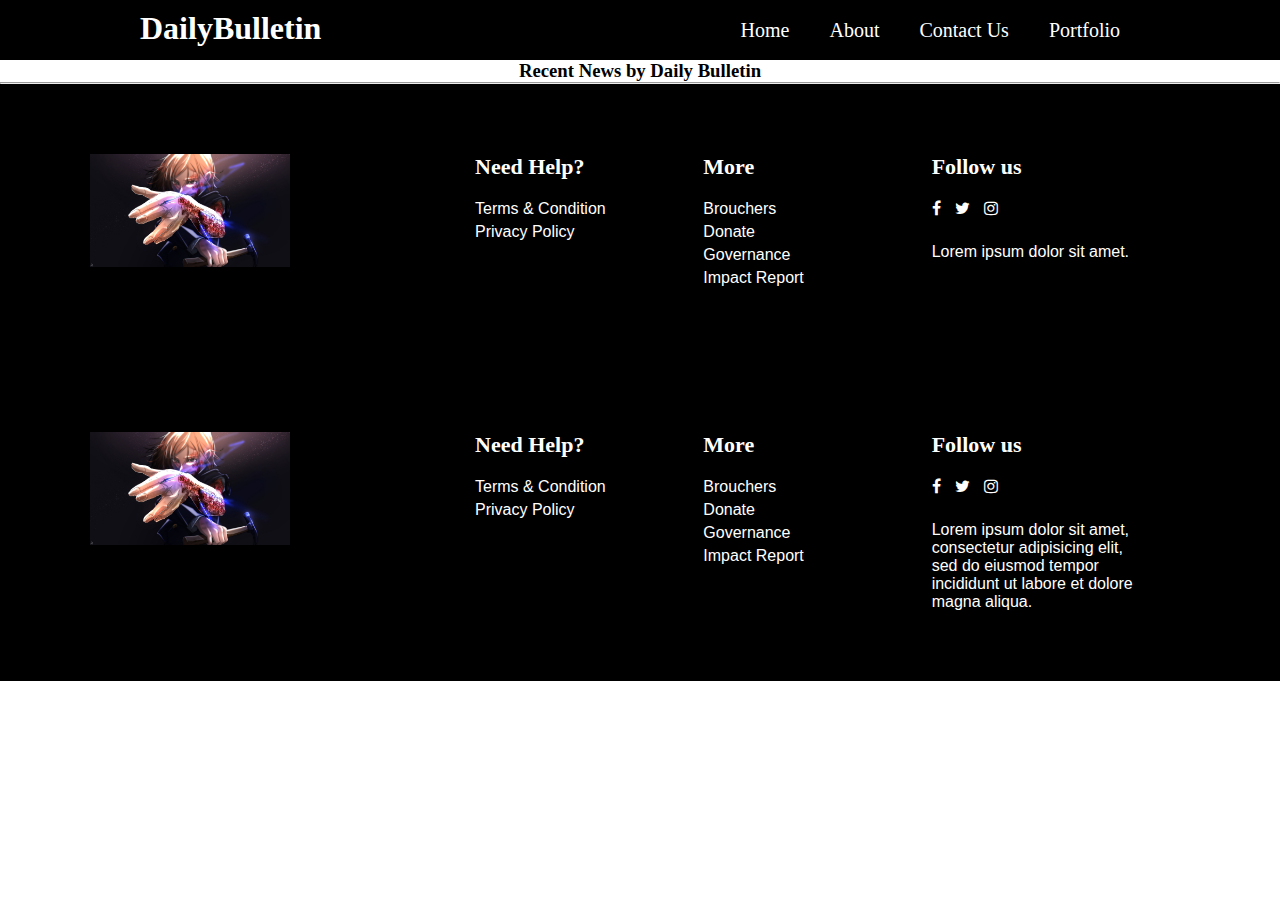
<file: index.html>
<!doctype html>
<html lang="en">
  <head>

    <meta charset="utf-8">
    <meta name="viewport" content="width=device-width, initial-scale=1">

      <title>Welcome to news channel!</title>      
      <link rel="stylesheet" type="text/css" href="style.css">

      <link rel="stylesheet" type="text/css" href="footer.css">
      <link rel="stylesheet" type="text/css" href="https://cdnjs.cloudflare.com/ajax/libs/font-awesome/4.7.0/css/font-awesome.min.css">

      <link href="https://cdn.jsdelivr.net/npm/bootstrap@5.1.3/dist/css/bootstrap.min.css" rel="stylesheet" integrity="sha384-1BmE4kWBq78iYhFldvKuhfTAU6auU8tT94WrHftjDbrCEXSU1oBoqyl2QvZ6jIW3" crossorigin="anonymous">
 
  </head>
  <body>

    <div class="header">
    <div class="innerheader">
      <div class="logo">
        <h1>Daily <span>Bulletin</span></h1>
      </div>

        <ul class="nav">
          <a href="#"><li>Home</li></a>
          <a href="#"><li>About</li></a>
          <a href="#"><li>Contact Us</li></a>
          <a href="#"><li>Portfolio</li></a>
        </ul>
      </div>
    </div>
  </div>
    
    <div class="container my-3">
    <center><h3>Recent News <span class="badge bg-secondary">by Daily Bulletin</span></h3></center>
    <hr>
    <div class="accordion" id="newsAccordion"></div>
  </div>
  
    
      <div class="footer">
      <div class="innerfooter">
        <div class="logo">
          <img src="AnimeX_1139591.jpeg" width="200px" height="auto">
        </div>

        <div class="sections">
          <h1>Need Help?</h1>
          <a href="#">Terms &amp; Condition</a>
          <a href="#">Privacy Policy</a>
        </div>

        <div class="sections">
          <h1>More</h1>
          <a href="#">Brouchers</a>
          <a href="#">Donate</a>
          <a href="#">Governance</a>
          <a href="#">Impact Report</a>
        </div>

        <div class="sections">
          <h1>Follow us</h1>
          <ul>  
            <li><a href="#"><i class="fa fa-facebook"></i></a></li>
            <li><a href="#"><i class="fa fa-twitter"></i></a></li>
            <li><a href="#"><i class="fa fa-instagram"></i></a></li>  
          </ul>
          <span>
            Lorem ipsum dolor sit amet.
          </span>
        </div>
      </div>
    </div>


    <script src="https://code.jquery.com/jquery-3.3.1.slim.min.js"
      integrity="sha384-q8i/X+965DzO0rT7abK41JStQIAqVgRVzpbzo5smXKp4YfRvH+8abtTE1Pi6jizo"
      crossorigin="anonymous"></script>
    <script src="https://cdnjs.cloudflare.com/ajax/libs/popper.js/1.14.7/umd/popper.min.js"
      integrity="sha384-UO2eT0CpHqdSJQ6hJty5KVphtPhzWj9WO1clHTMGa3JDZwrnQq4sF86dIHNDz0W1"
      crossorigin="anonymous"></script>
    <script src="https://stackpath.bootstrapcdn.com/bootstrap/4.3.1/js/bootstrap.min.js"
      integrity="sha384-JjSmVgyd0p3pXB1rRibZUAYoIIy6OrQ6VrjIEaFf/nJGzIxFDsf4x0xIM+B07jRM"
      crossorigin="anonymous"></script>

    <script src="index.js"></script>

  </body>
</html>
</file>
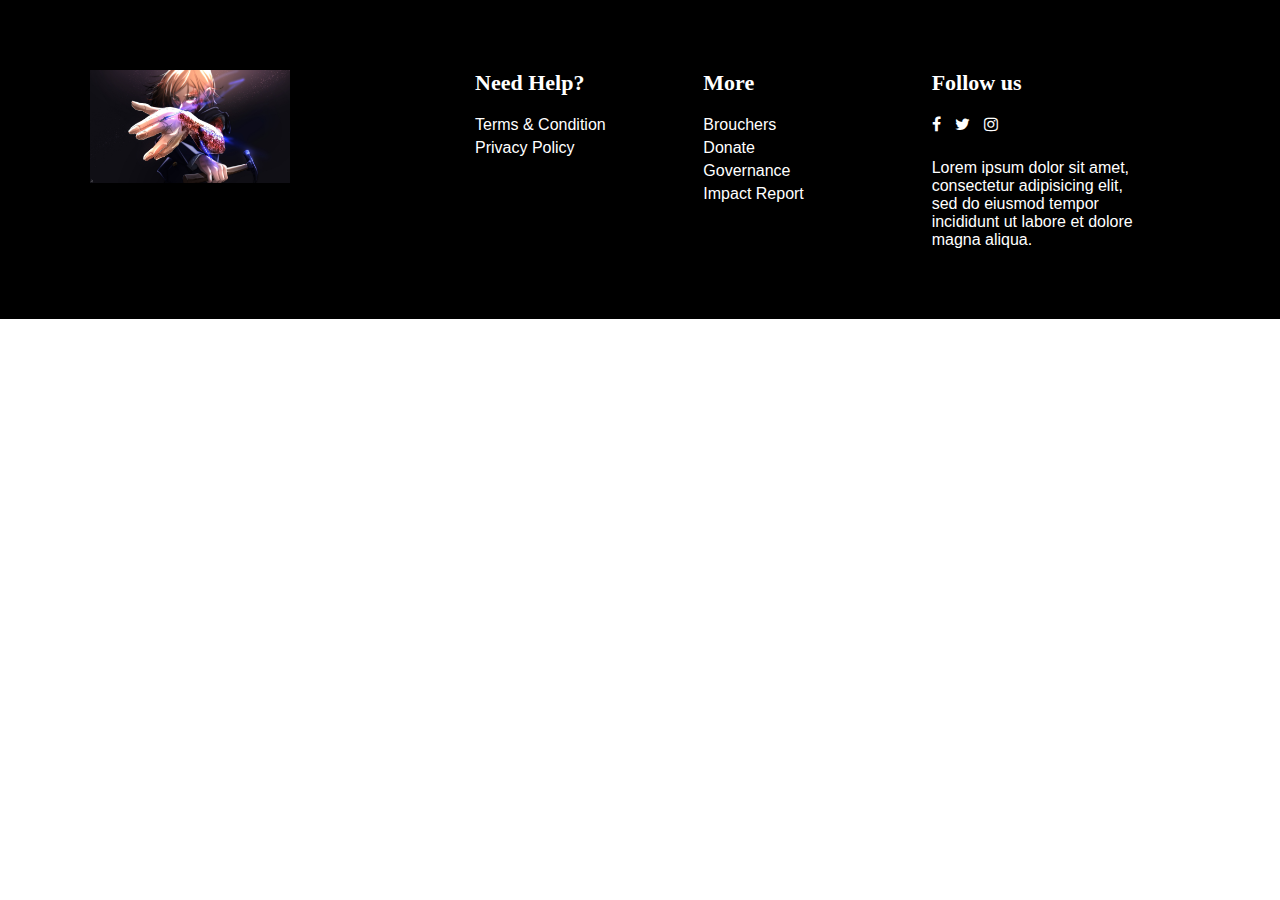
<file: footer.html>
<!DOCTYPE html>
<html>
<head>
	<title>Footer</title>
	<link rel="stylesheet" type="text/css" href="footer.css">
	<link rel="stylesheet" type="text/css" href="https://cdnjs.cloudflare.com/ajax/libs/font-awesome/4.7.0/css/font-awesome.min.css">
</head>
<body>

	<div class="footer">
		<div class="innerfooter">
			<div class="logo">
				<img src="AnimeX_1139591.jpeg" width="200px" height="auto">
			</div>

			<div class="sections">
				<h1>Need Help?</h1>
				<a href="#">Terms &amp; Condition</a>
				<a href="#">Privacy Policy</a>
			</div>

			<div class="sections">
				<h1>More</h1>
				<a href="#">Brouchers</a>
				<a href="#">Donate</a>
				<a href="#">Governance</a>
				<a href="#">Impact Report</a>
			</div>

			<div class="sections">
				<h1>Follow us</h1>
				<ul>	
					<li><a href="#"><i class="fa fa-facebook"></i></a></li>
					<li><a href="#"><i class="fa fa-twitter"></i></a></li>
					<li><a href="#"><i class="fa fa-instagram"></i></a></li>	
				</ul>
				<span>
					Lorem ipsum dolor sit amet, consectetur adipisicing elit, sed do eiusmod
					tempor incididunt ut labore et dolore magna aliqua.
				</span>
			</div>
		</div>
	</div>

</body>
</html>
</file>
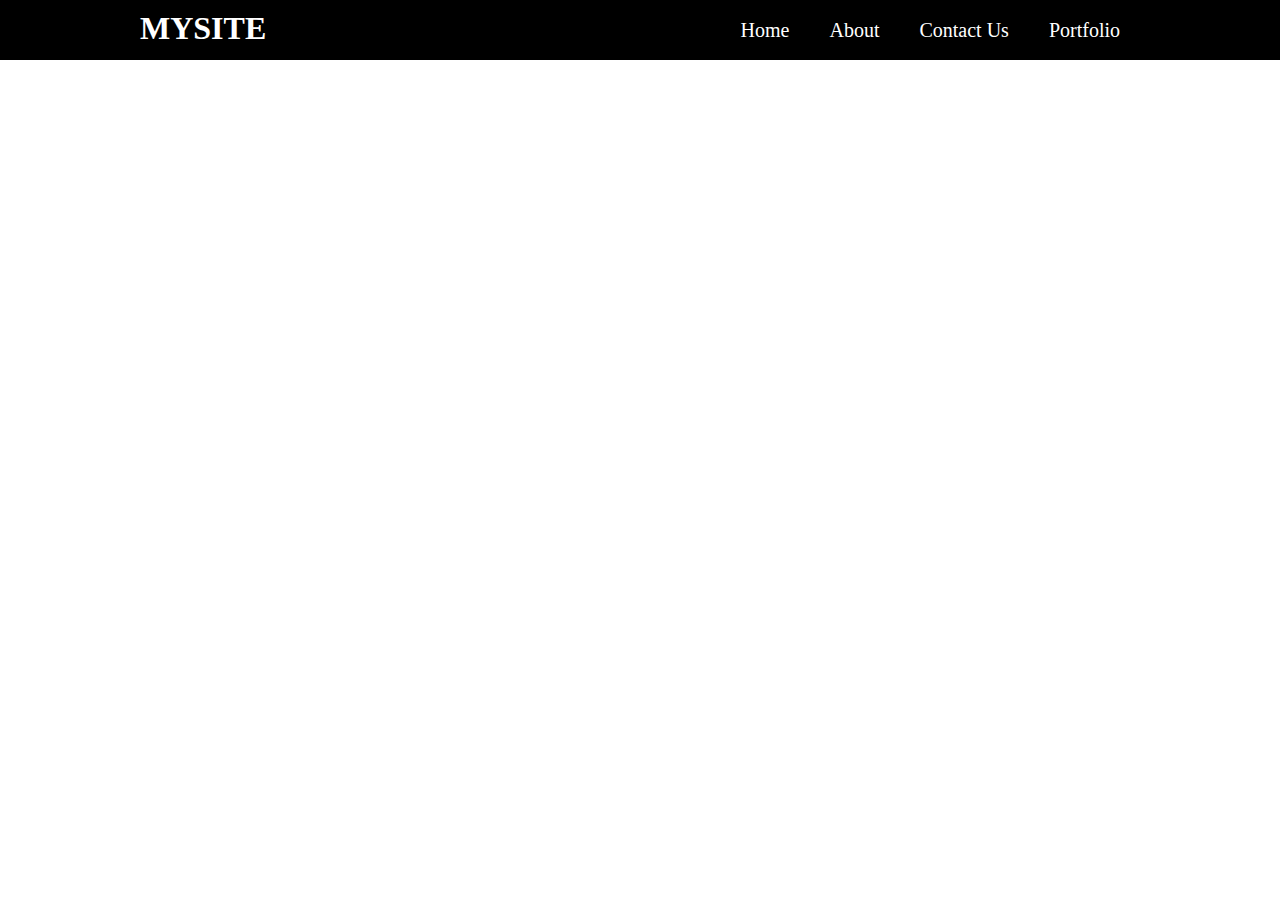
<file: header.html>
<!DOCTYPE html>
<html>
<head>
	<title>Hindustan Times</title>
	<link rel="stylesheet" type="text/css" href="style.css">
</head>
<body>
	<div class="header">
		<div class="innerheader">
			<div class="logo">
				<h1>MY<span>SITE</span></h1>
			</div>

				<ul class="nav">
					<a href="#"><li>Home</li></a>
					<a href="#"><li>About</li></a>
					<a href="#"><li>Contact Us</li></a>
					<a href="#"><li>Portfolio</li></a>
				</ul>
			</div>
		</div>
	</div>
</body>
</html>
</file>
<file: style.css>
*{
	margin: 0;
	padding: 0;
	text-decoration: none;
	list-style: none;
}


.header{
	width: 100%;
	height: 60px;
	background-color: black;
	display: block;
}

.innerheader{
	height: 100%;
	width: 1000px;
	background-color: black;
	display: block;
	margin: 0 auto;
}


.logo{
	float: left;
	height: 100%;
	display: table;
}

.logo h1{
	float: left;
	height: 100%;
	display: flex;
	color: white;
	font-family: serif;
	font-size: 32px;
	margin: 10px auto;
}

.logo h1 span{
	font-weight: bolder;
}


.nav{
	float: right;
	height: 100%;
}

.nav a:left-child{
	padding-right: 0; 
}


.nav a{
	height: 100%;
	display: table;
	float: left;
	padding: 0px 20px;
	text-decoration: none;
}

.nav a:hover{
	background-color: blue;
}


.nav a li{
	display: table-cell;
	vertical-align: middle;
	height: 100%;
	color: white;
	font-family: 'Montserrat';
	font-size: 20px;
}
</file>
<file: footer.css>
*{
	margin: 0;
	padding: 0;
	text-decoration: none;
	list-style: none;
}

.footer{
	width: 100vw;
	display: block;
	background-color: black;
	overflow: hidden;
	padding: 70px 0;
	box-sizing: border-box;
}


.innerfooter{
	display: block;
	margin: 0 auto;
	width: 1100px;
	height: 100%;
}

.innerfooter .logo{
	width: 35%;
	float: left;
	height: 100%;
	display: block;
}

.innerfooter .sections{
	width: calc(21.6666667% - 20px);
	margin-right: 10px;
	float: left;
	height: 100%;
}

.innerfooter .sections:last-child{
	margin-right: 0;
}

.innerfooter .sections h1{
	font font-family: 'arial';
	font-size: 22px;
	color: white;
	display: block;
	width: 100%;
	margin-bottom: 20px; 
}

.innerfooter .sections a{
	font-family: 'arial';
	font-size: 16px;
	color: white;
	font-weight: 200;
	display: block;
	width: 100%;
	margin-bottom: 5px; 
	text-decoration: none;
}

.innerfooter .sections li{
	display: inline-flex;
	padding-right: 10px;
	font-size: 16px;
	text-decoration: none;
}

.innerfooter .sections span{
	color: white;
	font-family: 'arial';
	font-size: 16px;
	font-weight: 200px;
	display: block;
	width: 100%;
	padding-top: 20px;
}
</file>
